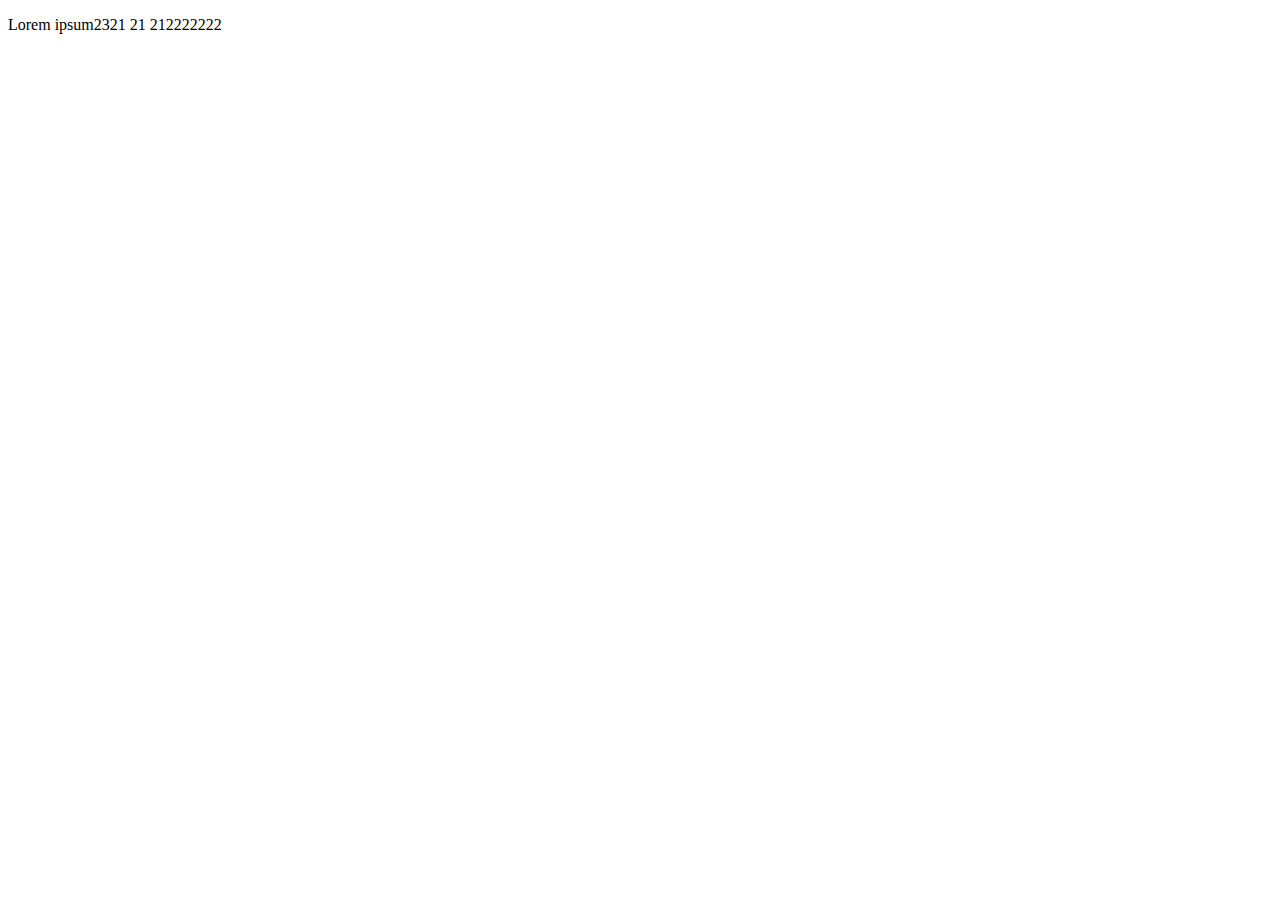
<file: src/main/resources/templates/index.html>
<!DOCTYPE html>
<html xmlns="http://www.w3.org/1999/xhtml"
      xmlns:th="http://www.thymeleaf.org"
      xmlns:layout="http://www.ultraq.net.nz/thymeleaf/layout"
      layout:decorator="layout/layout"
        >
<body>
<div class="container">
    <section layout:fragment="content">
        <div class="hero-unit pagination-centered">
            <p th:text="${hello}">Lorem ipsum2321 21 212222222</p>
        </div>
    </section>
</div>
</body>
</html>
</file>
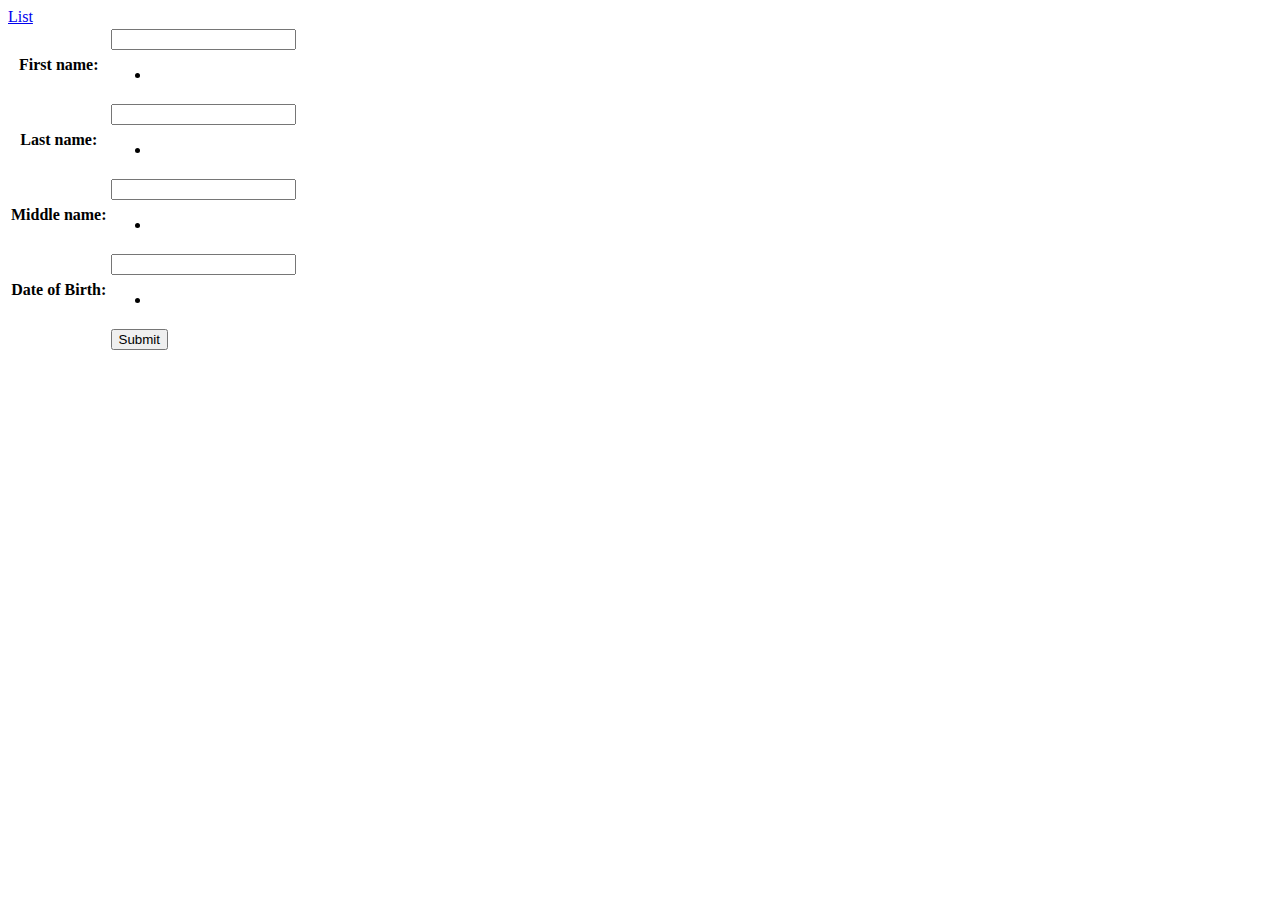
<file: src/main/resources/templates/form.html>
<!DOCTYPE html>
<html xmlns="http://www.w3.org/1999/xhtml"
      xmlns:th="http://www.thymeleaf.org"
      xmlns:layout="http://www.ultraq.net.nz/thymeleaf/layout"
      layout:decorator="layout/layout"
        >
<body>
<div class="container">
    <section layout:fragment="content">
        <div class="hero-unit pagination-centered">
            <a href="list.html" th:href="@{/}">List</a>
            <form action="#" th:action="@{/form}" th:object="${person}" method="post">
                <input type="hidden" th:field="*{id}" />
                <table>
                    <tr>
                        <th>First name:</th>
                        <td>
                            <input type="text" th:field="*{firstName}" th:class="${#fields.hasErrors('firstName')}? fieldError" />
                            <ul th:if="${#fields.hasErrors('firstName')}">
                                <li th:each="err : ${#fields.errors('firstName')}" th:text="${err}" />
                            </ul>
                        </td>
                    </tr>
                    <tr>
                        <th>Last name:</th>
                        <td>
                            <input type="text" th:field="*{lastName}" />
                            <ul th:if="${#fields.hasErrors('lastName')}">
                                <li th:each="err : ${#fields.errors('lastName')}" th:text="${err}" />
                            </ul>
                        </td>
                    </tr>
                    <tr>
                        <th>Middle name:</th>
                        <td>
                            <input type="text" th:field="*{middleName}" />
                            <ul th:if="${#fields.hasErrors('middleName')}">
                                <li th:each="err : ${#fields.errors('middleName')}" th:text="${err}" />
                            </ul>
                        </td>
                    </tr>
                    <tr>
                        <th>Date of Birth:</th>
                        <td>
                            <input type="text" th:field="*{dateOfBirth}" />
                            <ul th:if="${#fields.hasErrors('dateOfBirth')}">
                                <li th:each="err : ${#fields.errors('dateOfBirth')}" th:text="${err}" />
                            </ul>
                        </td>
                    </tr>
                    <tr>
                        <th></th>
                        <td><input type="submit" value="Submit"/></td>
                    </tr>
                </table>
            </form>
        </div>
    </section>
</div>
</body>
</html>
</file>
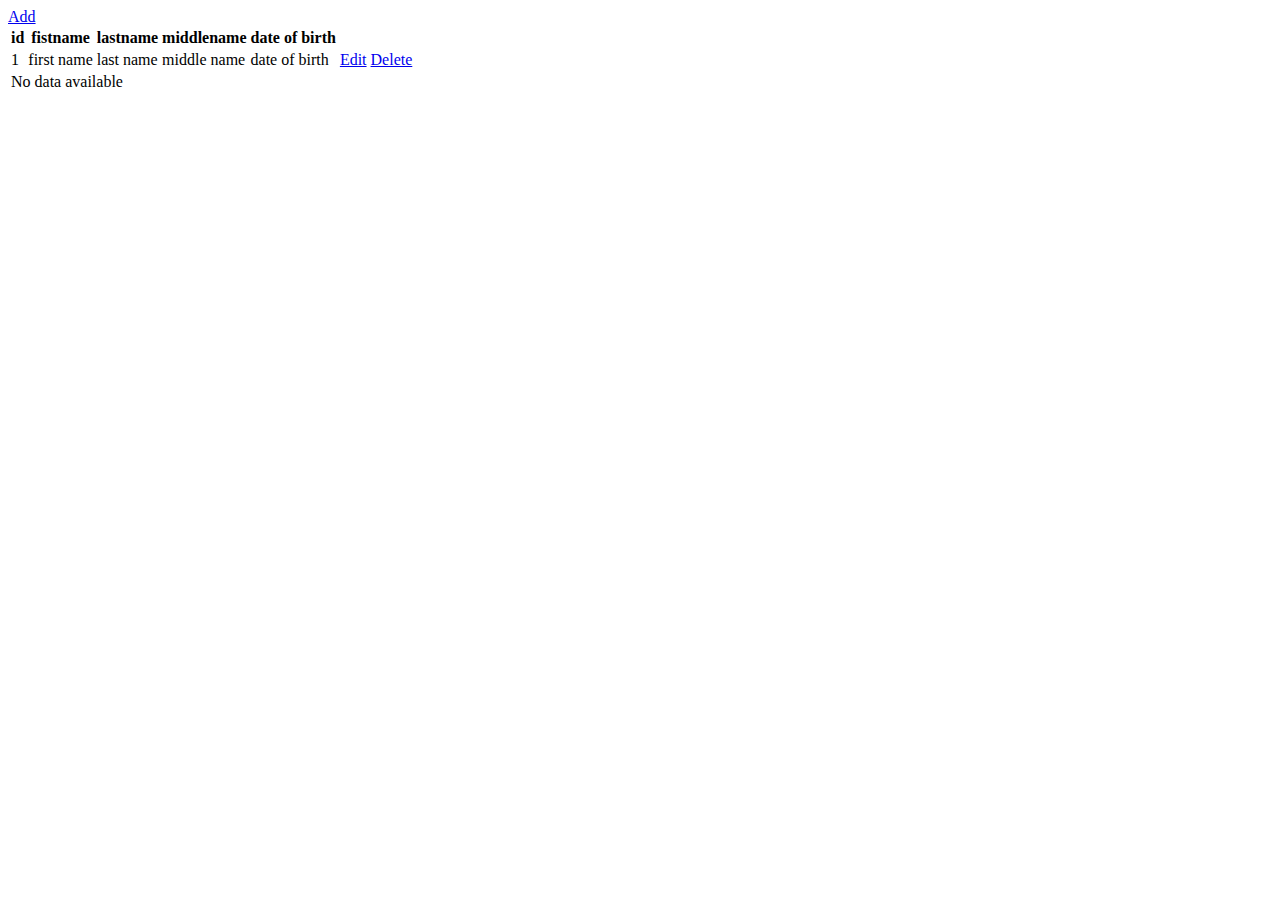
<file: src/main/resources/templates/list.html>
<!DOCTYPE html>
<html xmlns="http://www.w3.org/1999/xhtml"
      xmlns:th="http://www.thymeleaf.org"
      xmlns:layout="http://www.ultraq.net.nz/thymeleaf/layout"
      layout:decorator="layout/layout"
        >
<body>
<div class="container">
    <section layout:fragment="content">
        <a href="form.html" th:href="@{/form}">Add</a>
        <div class="hero-unit pagination-centered">
            <table>
                <tr>
                    <th>id</th>
                    <th>fistname</th>
                    <th>lastname</th>
                    <th>middlename</th>
                    <th>date of birth</th>
                    <th></th>
                </tr>
                <tr th:unless="${#lists.isEmpty(page.items)}" th:each="person: ${page.content}">
                    <td th:text="${person.id}">1</td>
                    <td th:text="${person.firstName}">first name</td>
                    <td th:text="${person.lastName}">last name</td>
                    <td th:text="${person.middleName}">middle name</td>
                    <td th:text="${person.dateOfBirth.toString()}">date of birth</td>
                    <td>
                        <a href="form.html" th:href="@{/form(id = ${person.id})}">Edit</a>
                        <a href="delete.html">Delete</a>
                    </td>
                </tr>
                <tr th:if="${#lists.isEmpty(page.items)}">
                    <td colspan="5">No data available</td>
                </tr>
            </table>
            <div th:substituteby="common/paginationbar :: paginationbar"></div>
        </div>
    </section>
</div>
</body>
</html>
</file>
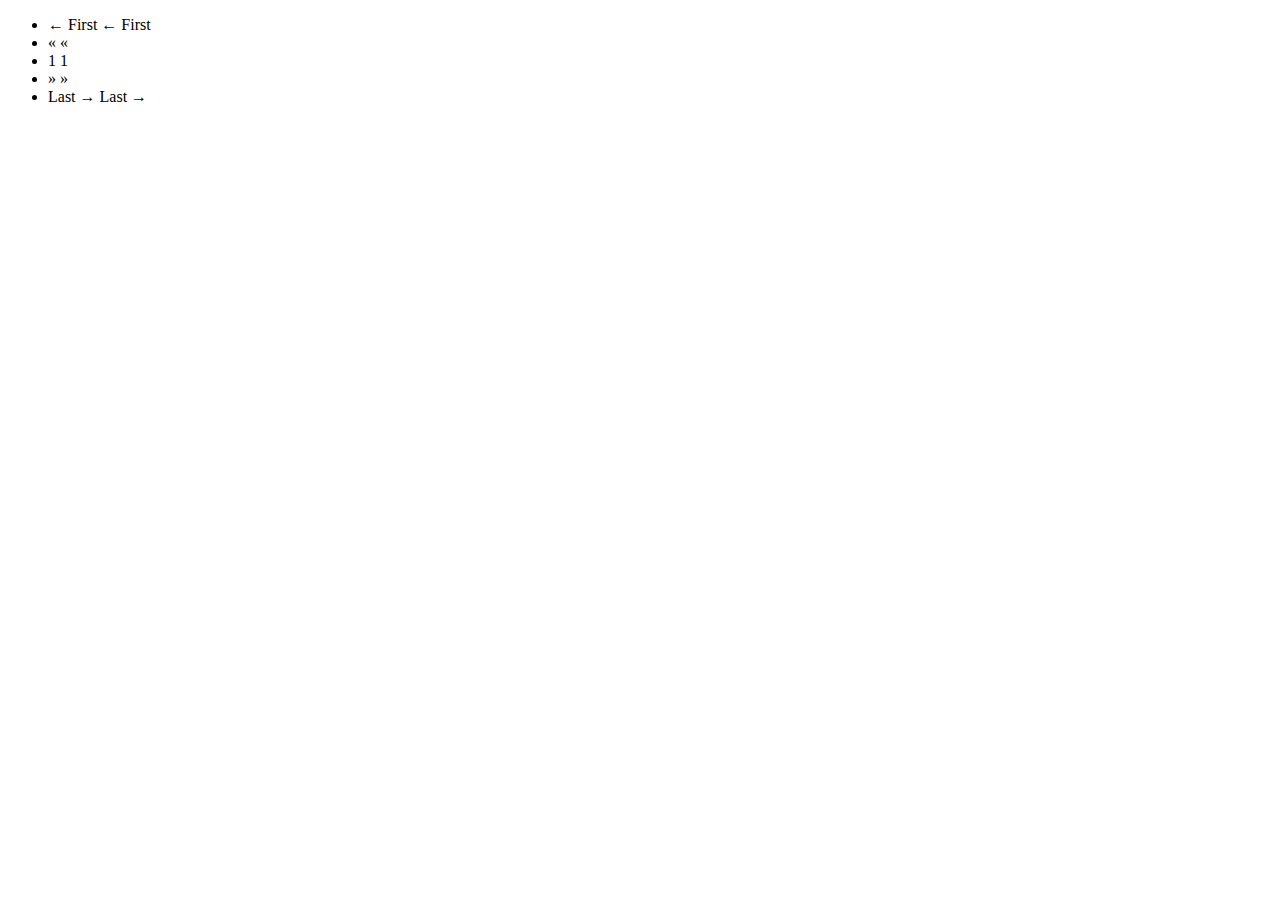
<file: src/main/resources/templates/common/paginationbar.html>
<!DOCTYPE html>
<html xmlns="http://www.w3.org/1999/xhtml"
      xmlns:th="http://www.thymeleaf.org"
      xmlns:layout="http://www.ultraq.net.nz/thymeleaf/layout"
        >
<body>
<div th:fragment="paginationbar" th:unless="${#lists.isEmpty(page.content)}">
    <div class="pagination pagination-centered">
        <ul>
            <li th:unless="${page.firstPage}">
                <span th:if="${page.firstPage}">&larr; First</span>
                <a th:if="${not page.firstPage}" th:href="@{${page.url}(page=0,size=${page.size})}">&larr; First</a>
            </li>
            <li th:if="${page.hasPreviousPage}">
                <span th:if="${not page.hasPreviousPage}">&laquo;</span>
                <a th:if="${page.hasPreviousPage}" th:href="@{${page.url}(page=${page.number - 1},size=${page.size})}" title="Go to previous page">&laquo;</a>
            </li>
            <li th:each="item : ${page.items}" th:class="${item.current}? 'active' : ''">
                <span th:if="${item.current}" th:text="${item.number + 1}">1</span>
                <a th:if="${not item.current}" th:href="@{${page.url}(page=${item.number},size=${page.size})}"><span th:text="${item.number + 1}">1</span></a>
            </li>
            <li th:if="${page.hasNextPage}">
                <span th:if="${not page.hasNextPage}">&raquo;</span>
                <a th:if="${page.hasNextPage}" th:href="@{${page.url}(page=${page.number + 1},size=${page.size})}" title="Go to next page">&raquo;</a>
            </li>
            <li th:unless="${page.lastPage}">
                <span th:if="${page.lastPage}">Last &rarr;</span>
                <a th:if="${not page.lastPage}" th:href="@{${page.url}(page=${page.totalPages - 1},size=${page.size})}">Last &rarr;</a>
            </li>
        </ul>
    </div>
</div>
</body>
</html>
</file>
